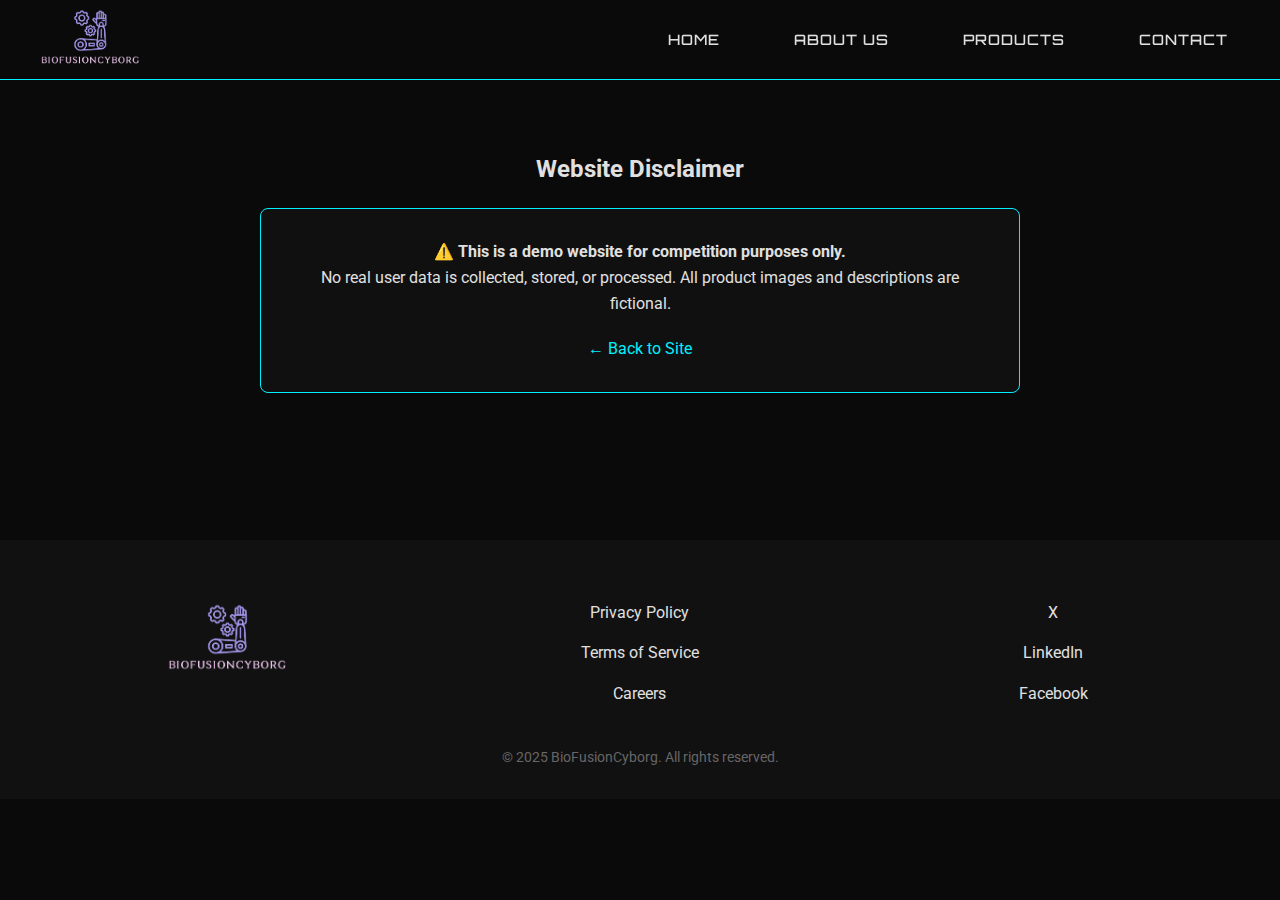
<file: disclaimer.html>
<!DOCTYPE html>
<html lang="en">
<head>
    <meta charset="UTF-8">
    <meta name="viewport" content="width=device-width, initial-scale=1.0">
    <title>BioFusionCyborg | Cybernetic Augmentations</title>
    <link rel="icon" type="x-icon" href="fevicon.png">
    <link rel="stylesheet" href="disclaimer.css">
    <link href="https://fonts.googleapis.com/css2?family=Orbitron:wght@400;500;700&family=Roboto:wght@300;400&display=swap" rel="stylesheet">
</head>
<body>
    <header>
        <div class="flex-container">
            <a href="index.html"><img src="logo2.png" alt="BioFusionCyborg Logo" class="logo"></a>
            <nav id="navbar">
                <a href="index.html">Home</a>
                <a href="about.html">About Us</a>
                <a href="product.html">Products</a>
                <a href="contact.html">Contact</a>
            </nav>
        </div>
    </header>

    <!--main part  -->
    <section class="privacy-disclaimer">
        <h2>Website Disclaimer</h2>
        <div class="disclaimer-card">
            <p>⚠️ <strong>This is a demo website for competition purposes only.</strong></p>
            <p>No real user data is collected, stored, or processed. All product images and descriptions are fictional.</p>
            <a href="index.html" class="back-button">← Back to Site</a>
        </div>
    </section><br><br><br>

    <!--footer -->
    <footer>
        <div class="footer-content">
            <div class="footer-logo">
                <a href="index.html">
                    <img src="logo2.png" alt="BioFusionCyborg Logo" width="120">
                </a>
            </div>
            <div class="footer-links">
                <a href="disclaimer.html">Privacy Policy</a>
                <a href="disclaimer.html">Terms of Service</a>
                <a href="disclaimer.html">Careers</a>
            </div>
            <div class="footer-social">
                <a href="disclaimer.html">X</a>
                <a href="disclaimer.html">LinkedIn</a>
                <a href="disclaimer.html">Facebook</a>
            </div>
        </div>
        <p class="copyright">© 2025 BioFusionCyborg. All rights reserved.</p>
    </footer>
</body>
</html>
</file>
<file: disclaimer.css>
* {
    margin: 0;
    padding: 0;
    box-sizing: border-box;
  }
  
  body {
    font-family: 'Roboto', sans-serif;
    background-color: #0a0a0a;
    color: #e0e0e0;
    line-height: 1.6;
  }
  
  /*Navbar */
  .flex-container {
    display: flex;
    align-items: center;
    justify-content: space-between;
    padding: 5px 40px;
    height: 80px;
    background-color: rgba(10, 10, 10, 0.9);
    backdrop-filter: blur(8px);
    border-bottom: 1px solid #00f0ff;
    position: sticky;
    top: 0;
    z-index: 100;
  }
  
  .logo {
    height: 60px;
    transition: transform 0.3s ease;
  }
  
  .logo:hover {
    transform: scale(1.05);
  }
  
  #navbar {
    display: flex;
    gap: 50px;
  }
  
  #navbar a {
    text-decoration: none;
    padding: 8px 12px;
    color: #e0e0e0;
    font-family: 'Orbitron', sans-serif;
    font-weight: 500;
    font-size: 0.9rem;
    text-transform: uppercase;
    letter-spacing: 1px;
    transition: all 0.3s ease;
    position: relative;
  }
  
  #navbar a:hover {
    color: #00f0ff;
  }
  
  #navbar a::after {
    content: '';
    position: absolute;
    bottom: 0;
    left: 50%;
    width: 0;
    height: 2px;
    background: #00f0ff;
    transition: all 0.3s ease;
  }
  
  #navbar a:hover::after {
    width: 100%;
    left: 0;
  }
  /*Disclaimer Page */
  .privacy-disclaimer {
      justify-content:center;
      max-width: 800px;
      margin: 50px auto;
      padding: 20px;
      text-align: center;
  }
  
  .disclaimer-card {
      background: rgba(17, 17, 17, 0.8);
      border: 1px solid #00f0ff;
      border-radius: 8px;
      padding: 30px;
      margin-top: 20px;
  }
  
  .back-button {
      display: inline-block;
      margin-top: 20px;
      color: #00f0ff;
      text-decoration: none;
  }
  .back-button:hover {
    transform: translateX(-5px);
    transition: all 0.3s ease;
  }
  
  /* footer */
  footer {
      background: #111;
      padding: 60px 20px 30px;
      text-align: center;
  }
  
  .footer-content {
      display: grid;
      grid-template-columns: repeat(auto-fit, minmax(200px, 1fr));
      gap: 40px;
      max-width: 1200px;
      margin: 0 auto 40px;
  }
  
  .footer-links, .footer-social {
      display: flex;
      flex-direction: column;
      gap: 15px;
  }
  
  footer a {
      color: #e0e0e0;
      text-decoration: none;
      transition: color 0.3s ease;
  }
  footer a:hover {
      color: #00f0ff;
  }
  
  .copyright {
      font-size: 0.9rem;
      color: #666;
  }
  
  
  
@media (max-width: 1024px) {
  
    .privacy-disclaimer {
      max-width: 90%;
      margin: 40px auto;
      padding: 20px;
    }
  
    .disclaimer-card {
      padding: 25px;
    }
  
    .back-button {
      font-size: 1rem;
    }
  
  }
  
  @media (max-width: 768px) {
    .flex-container {
        flex-direction: column;
        align-items: flex-start;
        padding: 20px;
        height: auto;
    }

    .logo {
        margin-bottom: 10px;
    }

    #navbar {
        flex-direction: column;
        width: 100%;
        gap: 15px;
    }

    #navbar a {
        padding: 10px;
        font-size: 1rem;
        width: 100%;
        border-bottom: 1px solid #222;
    }
    .privacy-disclaimer {
      padding: 15px;
      margin: 30px 10px;
    }
  
    .disclaimer-card {
      padding: 20px;
    }
  
    .back-button {
      font-size: 0.9rem;
    }
  
    .footer-content {
        grid-template-columns: 1fr;
        text-align: center;
    }
  }
</file>
